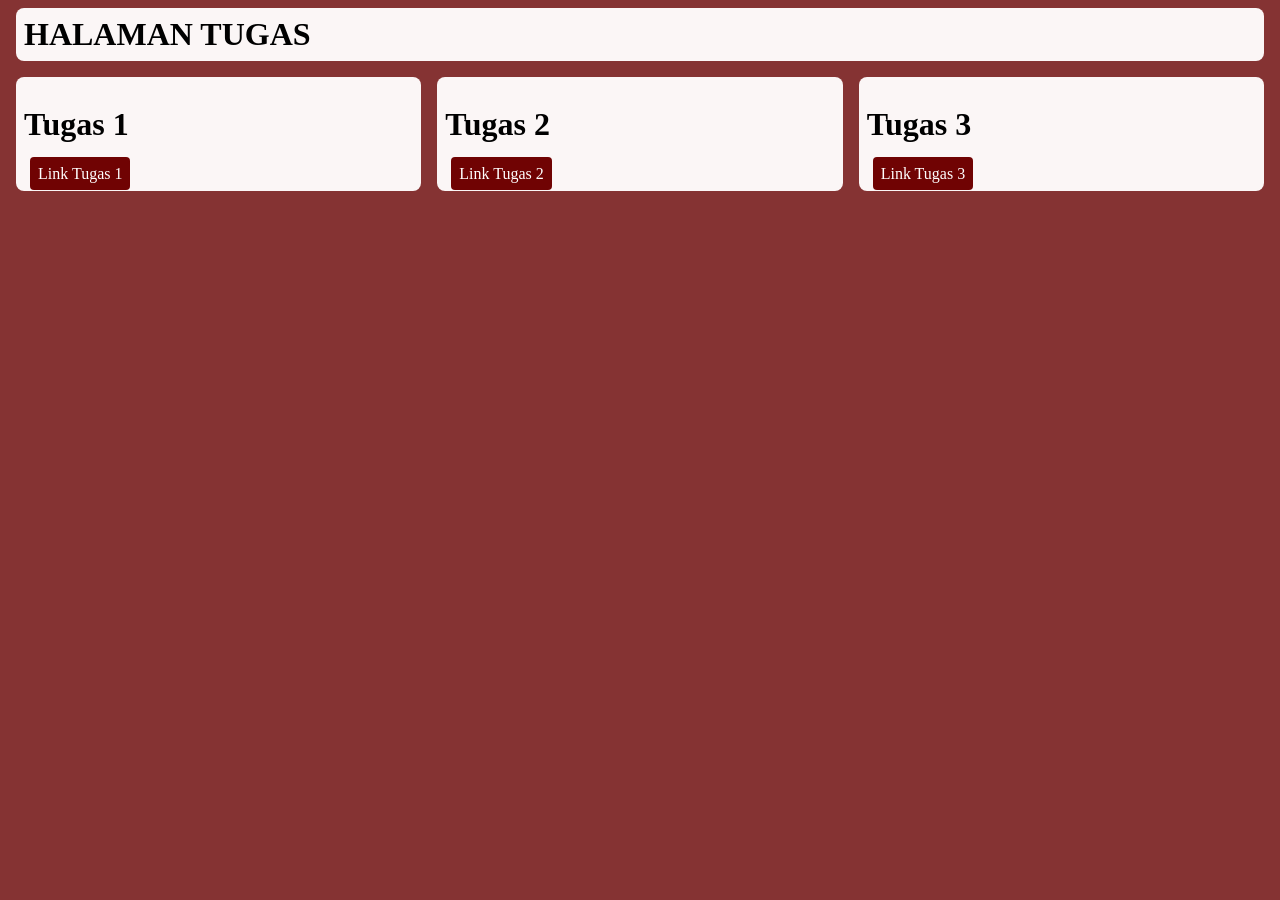
<file: index.html>
<!DOCTYPE html>
<html lang="en">
<head>
    <meta charset="UTF-8">
    <meta name="viewport" content="width=device-width, initial-scale=1.0">
    <title>Document</title>
    <link rel="stylesheet" href="style.css">
</head>
<body>
    <div>
        <h1 bg class="card bg-pink">HALAMAN TUGAS</h1>
    </div>
    <div class="post-container">
    <div bg class="card bg-pink">
        <h1>Tugas 1</h1>
        <a href="blog1.html" class="btn">Link Tugas 1</a>
    </div>

     <div bg class="card bg-pink">
        <h1>Tugas 2</h1>
        <a href="login.html" class="btn">Link Tugas 2</a>
     </div>

     <div bg class="card bg-pink">
        <h1>Tugas 3</h1>
        <a href="cv.html" class="btn">Link Tugas 3</a>
     </div>
       
 </div>
</body>
</html>
</file>
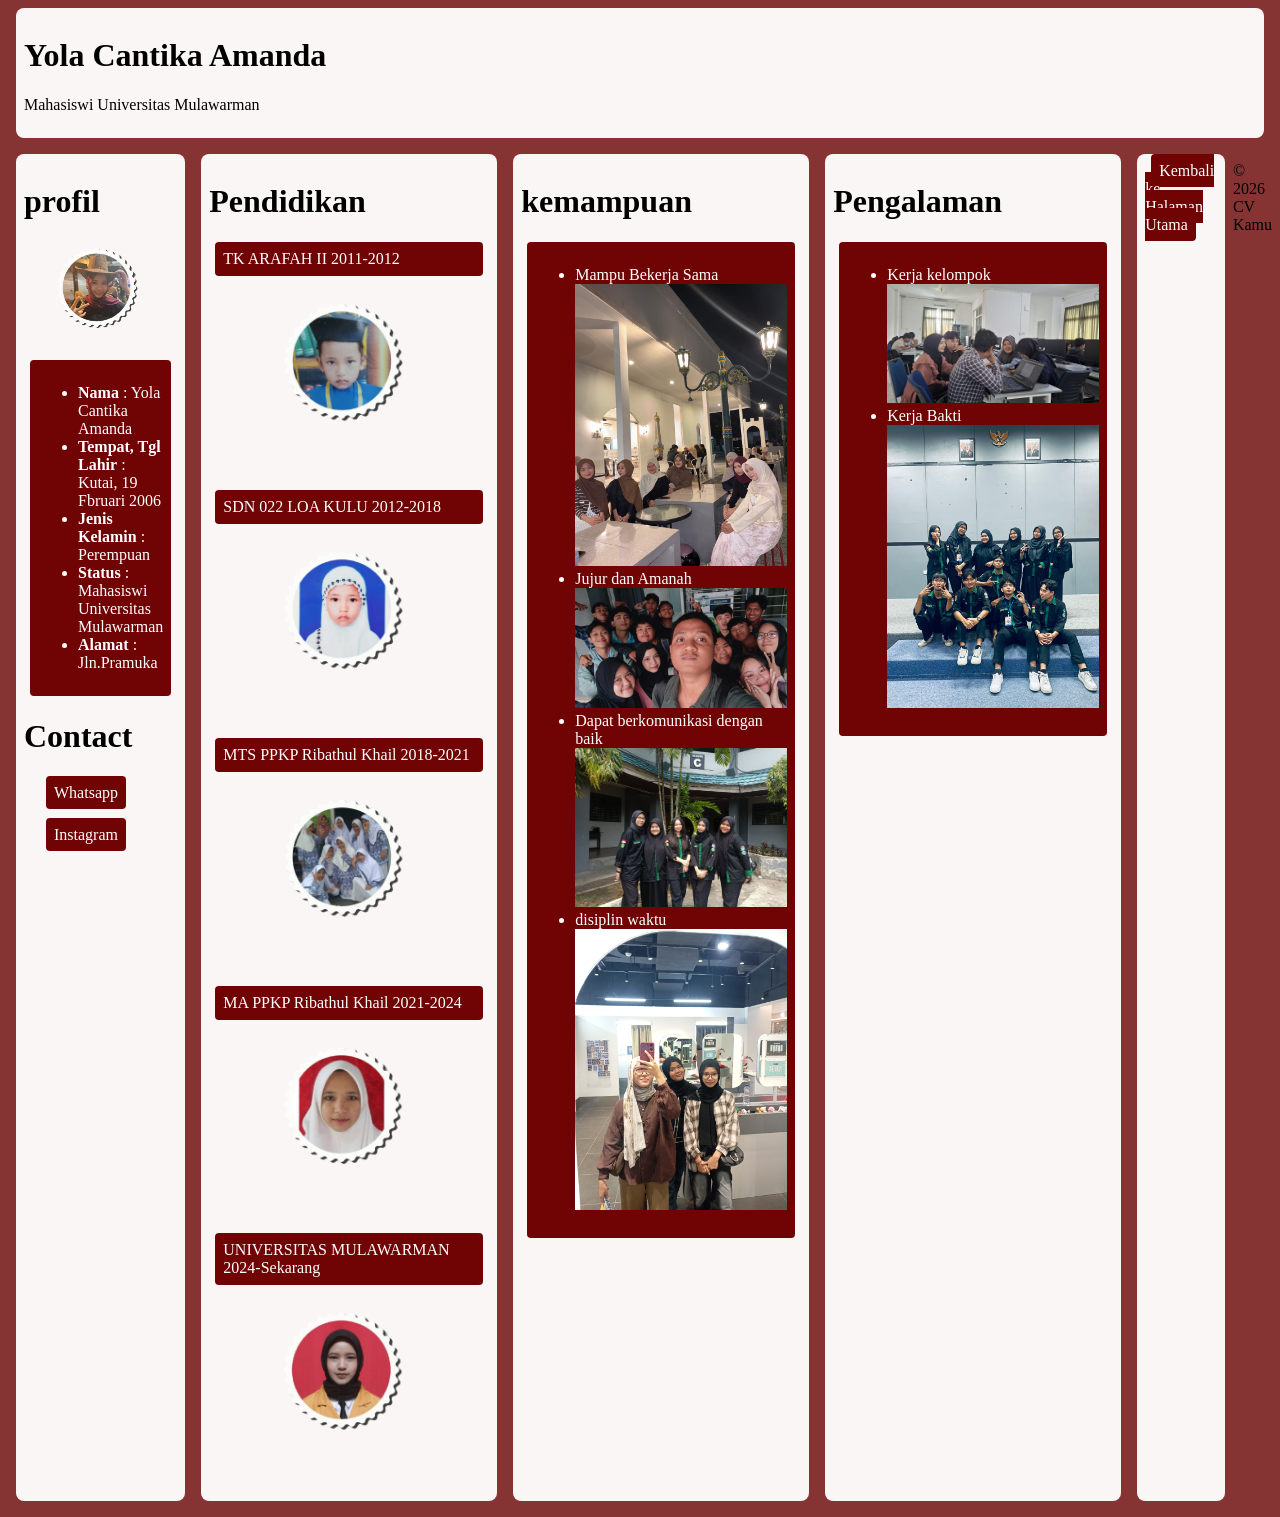
<file: cv.html>
<!DOCTYPE html>
<html lang="id">
<head>
    <meta charset="UTF-8">
    <meta name="viewport" content="width=device-width, initial-scale=1.0">
    <title>CV Saya</title>
    <link rel="stylesheet" href="style.css">
</head>

<body>
    <div bg class="card bg-pink">
         <header>
             <h1>Yola Cantika Amanda </h1>
             <p>Mahasiswi Universitas Mulawarman</p>
         </header>
    </div>

    <div class="post-container">
    <div bg class="card bg-pink">
        <h1>profil</h1>
        <div class="frame img">
            <img src="imagecircle.png" class="profil-img">
        </div>
        <div class="backprofil">
           <ul>
            <li><b>Nama</b> : Yola Cantika Amanda</li>
            <li><b>Tempat, Tgl Lahir</b> : Kutai, 19 Fbruari 2006</li>
            <li><b>Jenis Kelamin</b> : Perempuan</li>
            <li><b>Status</b> : Mahasiswi Universitas Mulawarman</li>
            <li><b>Alamat</b> : Jln.Pramuka</li>
           </ul>
        </div>
        <h1>Contact</h1>
        <div bg class="card bg-pink">
            <a href="https://wa.me/6282253857699" class="btn">Whatsapp</a>
        </div>
        <div bg class="card bg-pink">
            <a href="https://www.instagram.com/yolaao.0?igsh=MXVoczNqY2Z6YXM0ZA==" class="btn">Instagram</a>
        </div>
    </div>
   

<div class="post-container">
    <div bg class="card bg-pink">
    <h1>Pendidikan</h1>
    <div>
        <div class="frame img">
            <p class="backprofil">TK ARAFAH II 2011-2012</p>
            <img src="tk.png" class="profil-img">
        </div>
        <div class="frame img">
            <p class="backprofil">SDN 022 LOA KULU 2012-2018</p>
            <img src="sd.png" class="profil-img">
        </div>
        <div class="frame img">
            <p class="backprofil">MTS PPKP Ribathul Khail 2018-2021</p>
            <img src="SMP.png" class="profil-img">
        </div>
        <div class="frame img">
            <p class="backprofil">MA PPKP Ribathul Khail 2021-2024</p>
            <img src="SMA.png" class="profil-img">
        </div>
        <div class="frame img" >
            <p class="backprofil">UNIVERSITAS MULAWARMAN 2024-Sekarang</p>
            <img src="kuliah.png" class="profil-img">
        </div>
    </div>
</div>

<div bg class="card bg-pink">
    <h1>kemampuan</h1>
        <div class="backprofil">
           <ul>
            <li>Mampu Bekerja Sama</li>
            <div class="frame img" >
                <img src="random 1.jpeg" class="profil-img">
            </div>
            <li>Jujur dan Amanah</li>
             <div class="frame img" >
                <img src="random 2.jpeg" class="profil-img">
            </div>
            <li>Dapat berkomunikasi dengan baik</li>
            <div class="frame img">
                <img src="random 4.jpeg" >
            </div>
            <li>disiplin waktu</li>
            <div class="frame img">
                <img src="random 5.jpeg">
            </div>
           </ul>
        </div>
</div>

<div bg class="card bg-pink">
    <h1>Pengalaman</h1>
    <div class="backprofil">
    <ul>
        <li>Kerja kelompok</li>
        <div class="frame img">
        <img src="kerja kelompok.jpeg" class="profil-img">
        </div>
        <li>Kerja Bakti</li>
        <div class="frame img">
        <img src="random 3.jpeg" class="profil-img">
        </div>
    </ul>
    </div>
</div>
</div>
<div class="card bg-pink">
    <a href="index.html" class="btn">Kembali ke Halaman Utama</a>
</div>

<footer>
    <p>© 2026 CV Kamu</p>
</footer>

</body>
</html>
</file>
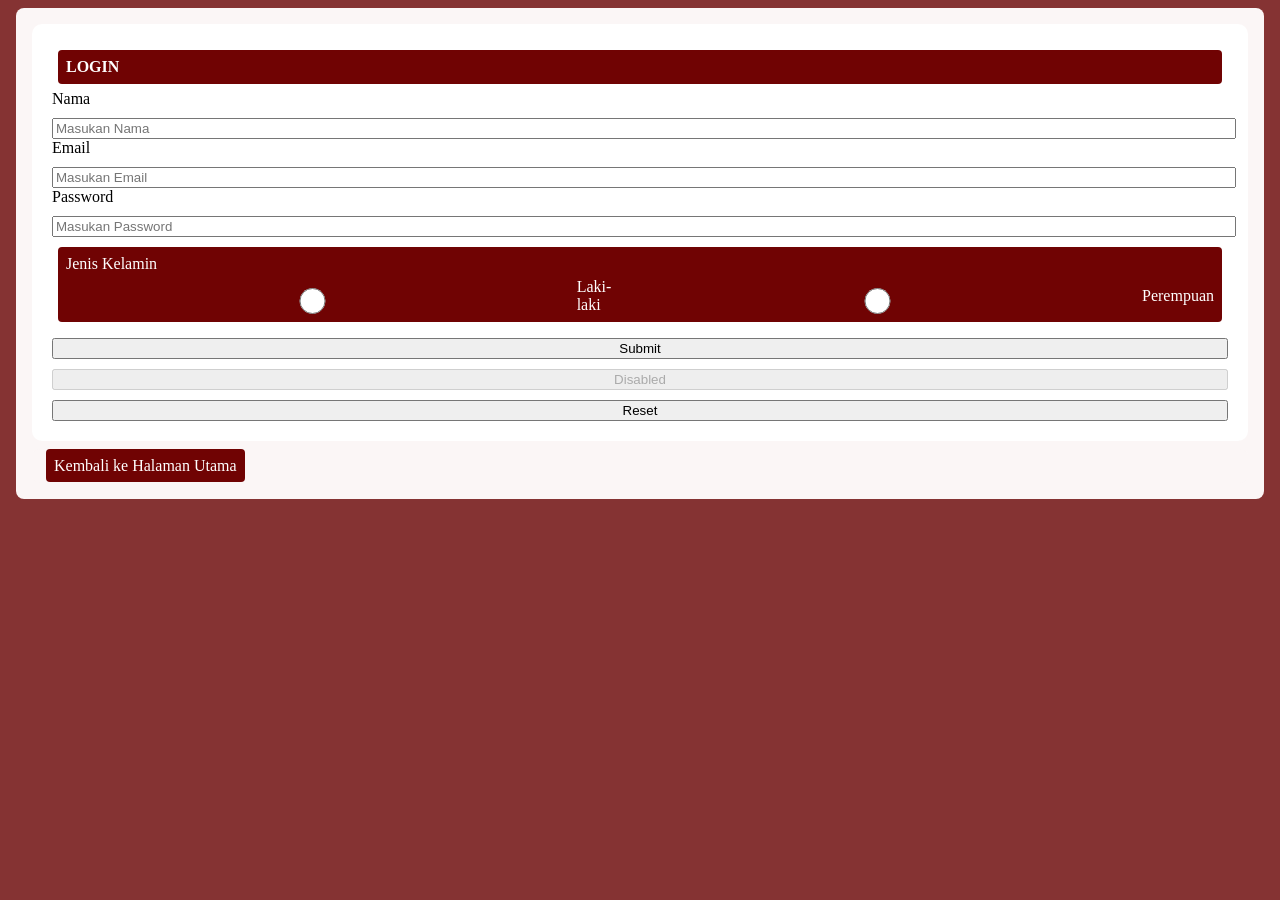
<file: login.html>
<!DOCTYPE html>
<html lang="en">
<head>
    <meta charset="UTF-8">
    <meta name="viewport" content="width=device-width, initial-scale=1.0">
    <title>Document</title>
    <link rel="stylesheet" href="style.css">
</head>
<body>
    <div bg class="card bg-pink">
    <div class="card login-box">
    <h1 class="backprofil">LOGIN</h1>
    <form action="" method="post">
    <div>
        <label for="nama">Nama</label>
        <input type="text" id="nama" name="nama" placeholder="Masukan Nama">
    </div>

    <div>
        <label for="email">Email</label>
        <input type="email" id="email" name="email" placeholder="Masukan Email" required>
    </div>

    <div>
        <label for="password">Password</label>
        <input type="Password" id="password" name="password" placeholder="Masukan Password">
    </div>

    <div bg class="backprofil jk-group">
        <label for="jk">Jenis Kelamin</label>
        <div class="radio-group">
        <input type="radio" name="jk" id="laki" value="laki">
        <label for="laki">Laki-laki</label>
        <input type="radio" name="jk" id="perempuan" value="perempuan">
        <label for="perempuan">Perempuan</label>
        </div>
    </div>

    <button type="submit">Submit</button>
    <button disabled="disabled">Disabled</button>
    <button type="reset">Reset</button>
    </form>
    </div>
    <div bg class="card bg-pink">
        <a href="index.html" class="btn">Kembali ke Halaman Utama</a> 
    </div>
</body>
</html>
</file>
<file: style.css>
body {
    background-color: #853333 ;
}

.post-container {
    display: flex;
}

.bg-pink {
    background-color: #FBF6F6 ;
}

.bg-green {
    background-color: aquamarine;
}

.text-gray {
    color:darkslategray
}
.card {
    flex: 1;
    border-radius: 8px;
    margin: 8px;
    padding: 8px;
}

.btn {
    color:rgb(255, 255, 255);
    font-size: medium;
    text-decoration:none;
    margin: 6px;
    padding: 8px;
    border-radius: 4px;
    background-color: #700303;
    border-style: none;
}

.frame img {
  width: 100%;
  height: 100%;
  object-fit: cover;
}

.profile-img {
    width: 150px;
    height: 150px;
    border-radius: 50%;
    object-fit: cover;
}

.frame video {
  width: 100%;
  height: 100%;
  object-fit: cover;
}

.btn:hover {
    background-color:rgb(255, 0, 217);
    transition: ease 0.5s all;
}

@media (max-width: 600px){
    body {
        background-color: #380e0e;
    }


.post-container{
    flex-direction: column;
}

.btn {
    display: block;
    text-align: center;
}
}

.backprofil {
      color:rgb(255, 255, 255);
    font-size: medium;
    text-decoration:none;
    margin: 6px;
    padding: 8px;
    border-radius: 4px;
    background-color: #700303;
    border-style: none;
}


.backprofil {
     display: block;
    text-align: left;
}

.login-box {
    background: white;
    padding: 20px;
    border-radius: 10px;
}

.login-box input,
.login-box button {
    width: 100%;
    margin-top: 10px;
}

.jk-group {
    margin-top: 10px;
}

.radio-group {
    display: flex;
    gap: 20px;
    margin-top: 5px;
}

.radio-group label {
    display: flex;
    align-items: center;
    gap: 5px; 
}
</file>
